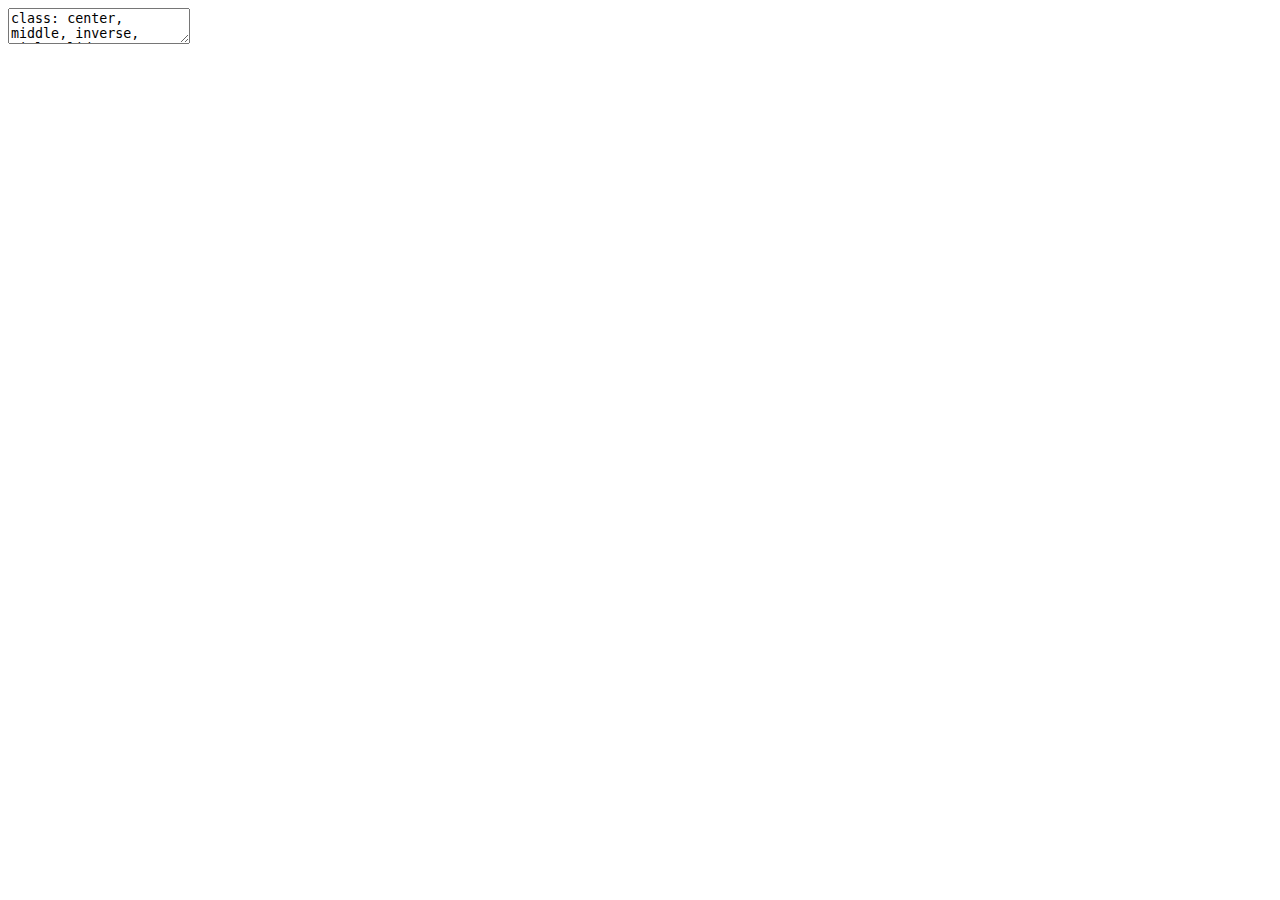
<file: slides/index.html>
<!DOCTYPE html>
<html lang="" xml:lang="">
  <head>
    <title>Ustedeo and voseo in Dataland</title>
    <meta charset="utf-8" />
    <meta name="author" content="Andrea V Carbone" />
    <script src="libs/header-attrs-2.29/header-attrs.js"></script>
    <link href="libs/remark-css-0.0.1/default.css" rel="stylesheet" />
    <link href="libs/remark-css-0.0.1/default-fonts.css" rel="stylesheet" />
    <script src="libs/kePrint-0.0.1/kePrint.js"></script>
    <link href="libs/lightable-0.0.1/lightable.css" rel="stylesheet" />
  </head>
  <body>
    <textarea id="source">
class: center, middle, inverse, title-slide

.title[
# Ustedeo and voseo in Dataland
]
.subtitle[
## Study presentation
]
.author[
### Andrea V Carbone
]
.institute[
### Rutgers
]
.date[
### 2025/5/5
]

---




#slide 2 tidying data

This is the raw data:

```
## # A tibble: 6 × 5
##   participant_id   age item     response response_label
##   &lt;chr&gt;          &lt;dbl&gt; &lt;chr&gt;       &lt;dbl&gt; &lt;chr&gt;         
## 1 P001              43 formal_1        0 vos           
## 2 P001              43 formal_2        0 vos           
## 3 P001              43 formal_3        0 vos           
## 4 P001              43 formal_4        1 usted         
## 5 P001              43 formal_5        1 usted         
## 6 P001              43 formal_6        0 vos
```
And this is the tidied data:

```
## # A tibble: 6 × 5
##   subject   age setting question response
##   &lt;fct&gt;   &lt;dbl&gt; &lt;fct&gt;   &lt;fct&gt;    &lt;fct&gt;   
## 1 P001       43 formal  q1       vos     
## 2 P001       43 formal  q2       vos     
## 3 P001       43 formal  q3       vos     
## 4 P001       43 formal  q4       usted   
## 5 P001       43 formal  q5       usted   
## 6 P001       43 formal  q6       vos
```

```
## Rows: 1,000
## Columns: 5
## $ subject  &lt;fct&gt; P001, P001, P001, P001, P001, P001, P001, P001, P001, P001, P…
## $ age      &lt;dbl&gt; 43, 43, 43, 43, 43, 43, 43, 43, 43, 43, 43, 43, 43, 43, 43, 4…
## $ setting  &lt;fct&gt; formal, formal, formal, formal, formal, formal, formal, forma…
## $ question &lt;fct&gt; q1, q2, q3, q4, q5, q6, q7, q8, q9, q10, q1, q2, q3, q4, q5, …
## $ response &lt;fct&gt; vos, vos, vos, usted, usted, vos, usted, vos, usted, vos, ust…
```
---
# Step 2: Build the logistic regression models using glm()

# Model 1: Effect of Setting

``` r
model1 &lt;- glm(response ~ setting,
              family = binomial(link = "logit"),
              data = tidied_data)
```
This code builds a logistic regression model to examine if there is a relationship between the *setting* and the probability of a speaker choosing 'usted'. The model will estimate how the odds of choosing 'usted' change depending on the setting, and it will also tell us if this relationship is statistically significant based on the data.

---
# Step 2: Build the logistic regression models using glm()

# Model 2: Effect of Age

``` r
model2 &lt;- glm(response ~ age,
              family = binomial(link = "logit"),
              data = tidied_data)
```
This code builds a logistic regression model to examine if there is a relationship between the speaker's *age* and the probability of choosing 'usted'. The model will estimate how the odds of choosing 'usted' change with the speaker's age, and it will also tell us if this relationship is statistically significant based on the data.
---
# Step 2: Build the logistic regression models using glm()

# Model 3: Additive Effects of Setting and Age

``` r
model3 &lt;- glm(response ~ setting + age,
              family = binomial(link = "logit"),
              data = tidied_data)
```
This code builds a logistic regression model to examine the relationships between both the *setting* and the speaker's *age* and the probability of choosing 'usted'. The model will estimate how the odds of choosing 'usted' change depending on the *setting*, and also how they change with the speaker's *age*, assuming these two factors have independent effects. It will also tell us if each of these relationships is statistically significant based on the data.The summary will tell us the relation between *age* end the choice of "usted" while holding the *setting* constant. Similarly it will tell us about the relationship between *setting* and the choice of "usted" while holding *age* constant.
---
# Step 2: Build the logistic regression models using glm()
#Model 4: Interaction Effect of Setting and Age

``` r
model4 &lt;- glm(response ~ setting * age,
              family = binomial(link = "logit"),
              data = tidied_data)
```
This model tests if the effect of *setting* depends on the *age* of the speaker. This code builds a logistic regression model to examine how the *setting* and the speaker's *age* together influence the probability of choosing 'usted'. Unlike Model 3, this model also considers if the effect of the *setting* (formal vs. informal) on the choice of 'usted' is different for speakers of different ages. The model will estimate the individual effects of *setting* and *age*, as well as how their combined effect might change the odds of choosing 'usted'. It will also tell us if these individual and combined relationships are statistically significant. A small p-value suggests that the predictor is statistically significant.
---

# Step 3: Examine the summary of each model

&lt;table class="table table-striped table-hover" style="width: auto !important; margin-left: auto; margin-right: auto;"&gt;
&lt;caption&gt;Summary of Model 1 (Setting)&lt;/caption&gt;
 &lt;thead&gt;
  &lt;tr&gt;
   &lt;th style="text-align:left;"&gt;  &lt;/th&gt;
   &lt;th style="text-align:right;"&gt; Estimate &lt;/th&gt;
   &lt;th style="text-align:right;"&gt; Std. Error &lt;/th&gt;
   &lt;th style="text-align:right;"&gt; z value &lt;/th&gt;
   &lt;th style="text-align:right;"&gt; p-value &lt;/th&gt;
  &lt;/tr&gt;
 &lt;/thead&gt;
&lt;tbody&gt;
  &lt;tr&gt;
   &lt;td style="text-align:left;width: 2cm; "&gt; (Intercept) &lt;/td&gt;
   &lt;td style="text-align:right;width: 2cm; "&gt; -0.1683968 &lt;/td&gt;
   &lt;td style="text-align:right;width: 2cm; "&gt; 0.0897600 &lt;/td&gt;
   &lt;td style="text-align:right;width: 2cm; "&gt; -1.876080 &lt;/td&gt;
   &lt;td style="text-align:right;"&gt; 0.0606443 &lt;/td&gt;
  &lt;/tr&gt;
  &lt;tr&gt;
   &lt;td style="text-align:left;width: 2cm; "&gt; settinginformal &lt;/td&gt;
   &lt;td style="text-align:right;width: 2cm; "&gt; 0.6664427 &lt;/td&gt;
   &lt;td style="text-align:right;width: 2cm; "&gt; 0.1286984 &lt;/td&gt;
   &lt;td style="text-align:right;width: 2cm; "&gt; 5.178328 &lt;/td&gt;
   &lt;td style="text-align:right;"&gt; 0.0000002 &lt;/td&gt;
  &lt;/tr&gt;
&lt;/tbody&gt;
&lt;/table&gt;
settinginformal: Estimate 0.666 tells us that odds of having "usted" as an answer increase in an "informal" setting. A z-value above 1.96 suggests that this result did not occur by chance. The very low p-value indicates that *setting* has a statistically significant effect on the odds of having "usted" as an answer.

---

&lt;table class="table table-striped table-hover" style="width: auto !important; margin-left: auto; margin-right: auto;"&gt;
&lt;caption&gt;Summary of Logistic Regression Model 2 (Age)&lt;/caption&gt;
 &lt;thead&gt;
  &lt;tr&gt;
   &lt;th style="text-align:left;"&gt;  &lt;/th&gt;
   &lt;th style="text-align:right;"&gt; Estimate &lt;/th&gt;
   &lt;th style="text-align:right;"&gt; Std. Error &lt;/th&gt;
   &lt;th style="text-align:right;"&gt; z value &lt;/th&gt;
   &lt;th style="text-align:right;"&gt; p-value &lt;/th&gt;
  &lt;/tr&gt;
 &lt;/thead&gt;
&lt;tbody&gt;
  &lt;tr&gt;
   &lt;td style="text-align:left;width: 2.5cm; "&gt; (Intercept) &lt;/td&gt;
   &lt;td style="text-align:right;width: 2.5cm; "&gt; 1.2633986 &lt;/td&gt;
   &lt;td style="text-align:right;width: 2.5cm; "&gt; 0.1649716 &lt;/td&gt;
   &lt;td style="text-align:right;width: 2.5cm; "&gt; 7.658281 &lt;/td&gt;
   &lt;td style="text-align:right;"&gt; 0 &lt;/td&gt;
  &lt;/tr&gt;
  &lt;tr&gt;
   &lt;td style="text-align:left;width: 2.5cm; "&gt; age &lt;/td&gt;
   &lt;td style="text-align:right;width: 2.5cm; "&gt; -0.0311633 &lt;/td&gt;
   &lt;td style="text-align:right;width: 2.5cm; "&gt; 0.0042788 &lt;/td&gt;
   &lt;td style="text-align:right;width: 2.5cm; "&gt; -7.283244 &lt;/td&gt;
   &lt;td style="text-align:right;"&gt; 0 &lt;/td&gt;
  &lt;/tr&gt;
&lt;/tbody&gt;
&lt;/table&gt;
age: Estimate -0.031 tells us that the odds of having "usted" as an answer decrease as *age* increases. A z-value above 1.96 suggests that this result did not occur by chance. The very low p-value indicates that *age* has a statistically significant effect on the odds of older people not giving "usted" as an answer.


---



&lt;table class="table table-striped table-hover" style="width: auto !important; margin-left: auto; margin-right: auto;"&gt;
&lt;caption&gt;Summary of Logistic Regression Model 3 (Setting + Age)&lt;/caption&gt;
 &lt;thead&gt;
  &lt;tr&gt;
   &lt;th style="text-align:left;"&gt;  &lt;/th&gt;
   &lt;th style="text-align:right;"&gt; Estimate &lt;/th&gt;
   &lt;th style="text-align:right;"&gt; Std. Error &lt;/th&gt;
   &lt;th style="text-align:right;"&gt; z value &lt;/th&gt;
   &lt;th style="text-align:right;"&gt; p-value &lt;/th&gt;
  &lt;/tr&gt;
 &lt;/thead&gt;
&lt;tbody&gt;
  &lt;tr&gt;
   &lt;td style="text-align:left;width: 2.5cm; "&gt; (Intercept) &lt;/td&gt;
   &lt;td style="text-align:right;width: 2.5cm; "&gt; 0.9481258 &lt;/td&gt;
   &lt;td style="text-align:right;width: 2.5cm; "&gt; 0.1751619 &lt;/td&gt;
   &lt;td style="text-align:right;width: 2.5cm; "&gt; 5.412852 &lt;/td&gt;
   &lt;td style="text-align:right;"&gt; 1e-07 &lt;/td&gt;
  &lt;/tr&gt;
  &lt;tr&gt;
   &lt;td style="text-align:left;width: 2.5cm; "&gt; settinginformal &lt;/td&gt;
   &lt;td style="text-align:right;width: 2.5cm; "&gt; 0.7073754 &lt;/td&gt;
   &lt;td style="text-align:right;width: 2.5cm; "&gt; 0.1329729 &lt;/td&gt;
   &lt;td style="text-align:right;width: 2.5cm; "&gt; 5.319695 &lt;/td&gt;
   &lt;td style="text-align:right;"&gt; 1e-07 &lt;/td&gt;
  &lt;/tr&gt;
  &lt;tr&gt;
   &lt;td style="text-align:left;width: 2.5cm; "&gt; age &lt;/td&gt;
   &lt;td style="text-align:right;width: 2.5cm; "&gt; -0.0321102 &lt;/td&gt;
   &lt;td style="text-align:right;width: 2.5cm; "&gt; 0.0043536 &lt;/td&gt;
   &lt;td style="text-align:right;width: 2.5cm; "&gt; -7.375622 &lt;/td&gt;
   &lt;td style="text-align:right;"&gt; 0e+00 &lt;/td&gt;
  &lt;/tr&gt;
&lt;/tbody&gt;
&lt;/table&gt;
Setting + Age: 1 settinginformal: Estimate 0.7071 tells us that even when controlling for *age* odds of having "usted" as an answer increases in an informal *setting*. 2 age Estimate -0.032 tells us that odds of having "usted" as an answer decrease as *age* increases, even controlling for setting. The  low p-values indicate that *age* and *setting* have a statistically significant effect on the odds of older people not giving "usted" as an answer.
---

&lt;table class="table table-striped table-hover" style="width: auto !important; margin-left: auto; margin-right: auto;"&gt;
&lt;caption&gt;Summary of Logistic Regression Model 4 (Setting * Age)&lt;/caption&gt;
 &lt;thead&gt;
  &lt;tr&gt;
   &lt;th style="text-align:left;"&gt;  &lt;/th&gt;
   &lt;th style="text-align:right;"&gt; Estimate &lt;/th&gt;
   &lt;th style="text-align:right;"&gt; Std. Error &lt;/th&gt;
   &lt;th style="text-align:right;"&gt; z value &lt;/th&gt;
   &lt;th style="text-align:right;"&gt; p-value &lt;/th&gt;
  &lt;/tr&gt;
 &lt;/thead&gt;
&lt;tbody&gt;
  &lt;tr&gt;
   &lt;td style="text-align:left;width: 2.5cm; "&gt; (Intercept) &lt;/td&gt;
   &lt;td style="text-align:right;width: 2.5cm; "&gt; 0.7462371 &lt;/td&gt;
   &lt;td style="text-align:right;width: 2.5cm; "&gt; 0.2277260 &lt;/td&gt;
   &lt;td style="text-align:right;width: 2.5cm; "&gt; 3.276908 &lt;/td&gt;
   &lt;td style="text-align:right;"&gt; 0.0010495 &lt;/td&gt;
  &lt;/tr&gt;
  &lt;tr&gt;
   &lt;td style="text-align:left;width: 2.5cm; "&gt; settinginformal &lt;/td&gt;
   &lt;td style="text-align:right;width: 2.5cm; "&gt; 1.1296780 &lt;/td&gt;
   &lt;td style="text-align:right;width: 2.5cm; "&gt; 0.3376714 &lt;/td&gt;
   &lt;td style="text-align:right;width: 2.5cm; "&gt; 3.345495 &lt;/td&gt;
   &lt;td style="text-align:right;"&gt; 0.0008214 &lt;/td&gt;
  &lt;/tr&gt;
  &lt;tr&gt;
   &lt;td style="text-align:left;width: 2.5cm; "&gt; age &lt;/td&gt;
   &lt;td style="text-align:right;width: 2.5cm; "&gt; -0.0262252 &lt;/td&gt;
   &lt;td style="text-align:right;width: 2.5cm; "&gt; 0.0060569 &lt;/td&gt;
   &lt;td style="text-align:right;width: 2.5cm; "&gt; -4.329784 &lt;/td&gt;
   &lt;td style="text-align:right;"&gt; 0.0000149 &lt;/td&gt;
  &lt;/tr&gt;
  &lt;tr&gt;
   &lt;td style="text-align:left;width: 2.5cm; "&gt; settinginformal:age &lt;/td&gt;
   &lt;td style="text-align:right;width: 2.5cm; "&gt; -0.0118772 &lt;/td&gt;
   &lt;td style="text-align:right;width: 2.5cm; "&gt; 0.0086965 &lt;/td&gt;
   &lt;td style="text-align:right;width: 2.5cm; "&gt; -1.365745 &lt;/td&gt;
   &lt;td style="text-align:right;"&gt; 0.1720190 &lt;/td&gt;
  &lt;/tr&gt;
&lt;/tbody&gt;
&lt;/table&gt;
Setting interacting with Age: &lt;br&gt;
1 'settinginformal': The estimate of 1.130 tells us the difference in the odds of choosing 'usted' between the informal and formal *settings* when *age* is zero.&lt;br&gt; 
2 'age': The estimate of -0.026 tells us the effect of age on the odds of choosing 'usted' in the formal setting.  
3 'settinginformal:age': The estimate of -0.012 for the interaction term indicates that the effect of *age* on the odds of choosing 'usted' differs between the informal and formal *settings*. Because it is negative, and the *age* estimate is also negative, the negative effect of age is stronger in the informal setting.  

---
#"Model 1: Effect of Setting"

![](index_files/figure-html/unnamed-chunk-13-1.png)&lt;!-- --&gt;

---
# "Model 2: Effect of Age"

![](index_files/figure-html/unnamed-chunk-14-1.png)&lt;!-- --&gt;

---
##  "Model 3: Additive Effects of Setting and Age"

![](index_files/figure-html/unnamed-chunk-15-1.png)&lt;!-- --&gt;

---
##  "Model 4: Interaction Effect of Setting and Age"

![](index_files/figure-html/unnamed-chunk-16-1.png)&lt;!-- --&gt;
---
Thank you

    </textarea>
<style data-target="print-only">@media screen {.remark-slide-container{display:block;}.remark-slide-scaler{box-shadow:none;}}</style>
<script src="https://remarkjs.com/downloads/remark-latest.min.js"></script>
<script>var slideshow = remark.create({
  "highlightStyle": "github",
  "highlightLines": true,
  "countIncrementalSlides": false
});
if (window.HTMLWidgets) slideshow.on('afterShowSlide', function (slide) {
  window.dispatchEvent(new Event('resize'));
});
(function(d) {
  var s = d.createElement("style"), r = d.querySelector(".remark-slide-scaler");
  if (!r) return;
  s.type = "text/css"; s.innerHTML = "@page {size: " + r.style.width + " " + r.style.height +"; }";
  d.head.appendChild(s);
})(document);

(function(d) {
  var el = d.getElementsByClassName("remark-slides-area");
  if (!el) return;
  var slide, slides = slideshow.getSlides(), els = el[0].children;
  for (var i = 1; i < slides.length; i++) {
    slide = slides[i];
    if (slide.properties.continued === "true" || slide.properties.count === "false") {
      els[i - 1].className += ' has-continuation';
    }
  }
  var s = d.createElement("style");
  s.type = "text/css"; s.innerHTML = "@media print { .has-continuation { display: none; } }";
  d.head.appendChild(s);
})(document);
// delete the temporary CSS (for displaying all slides initially) when the user
// starts to view slides
(function() {
  var deleted = false;
  slideshow.on('beforeShowSlide', function(slide) {
    if (deleted) return;
    var sheets = document.styleSheets, node;
    for (var i = 0; i < sheets.length; i++) {
      node = sheets[i].ownerNode;
      if (node.dataset["target"] !== "print-only") continue;
      node.parentNode.removeChild(node);
    }
    deleted = true;
  });
})();
// add `data-at-shortcutkeys` attribute to <body> to resolve conflicts with JAWS
// screen reader (see PR #262)
(function(d) {
  let res = {};
  d.querySelectorAll('.remark-help-content table tr').forEach(tr => {
    const t = tr.querySelector('td:nth-child(2)').innerText;
    tr.querySelectorAll('td:first-child .key').forEach(key => {
      const k = key.innerText;
      if (/^[a-z]$/.test(k)) res[k] = t;  // must be a single letter (key)
    });
  });
  d.body.setAttribute('data-at-shortcutkeys', JSON.stringify(res));
})(document);
(function() {
  "use strict"
  // Replace <script> tags in slides area to make them executable
  var scripts = document.querySelectorAll(
    '.remark-slides-area .remark-slide-container script'
  );
  if (!scripts.length) return;
  for (var i = 0; i < scripts.length; i++) {
    var s = document.createElement('script');
    var code = document.createTextNode(scripts[i].textContent);
    s.appendChild(code);
    var scriptAttrs = scripts[i].attributes;
    for (var j = 0; j < scriptAttrs.length; j++) {
      s.setAttribute(scriptAttrs[j].name, scriptAttrs[j].value);
    }
    scripts[i].parentElement.replaceChild(s, scripts[i]);
  }
})();
(function() {
  var links = document.getElementsByTagName('a');
  for (var i = 0; i < links.length; i++) {
    if (/^(https?:)?\/\//.test(links[i].getAttribute('href'))) {
      links[i].target = '_blank';
    }
  }
})();
// adds .remark-code-has-line-highlighted class to <pre> parent elements
// of code chunks containing highlighted lines with class .remark-code-line-highlighted
(function(d) {
  const hlines = d.querySelectorAll('.remark-code-line-highlighted');
  const preParents = [];
  const findPreParent = function(line, p = 0) {
    if (p > 1) return null; // traverse up no further than grandparent
    const el = line.parentElement;
    return el.tagName === "PRE" ? el : findPreParent(el, ++p);
  };

  for (let line of hlines) {
    let pre = findPreParent(line);
    if (pre && !preParents.includes(pre)) preParents.push(pre);
  }
  preParents.forEach(p => p.classList.add("remark-code-has-line-highlighted"));
})(document);</script>

<script>
slideshow._releaseMath = function(el) {
  var i, text, code, codes = el.getElementsByTagName('code');
  for (i = 0; i < codes.length;) {
    code = codes[i];
    if (code.parentNode.tagName !== 'PRE' && code.childElementCount === 0) {
      text = code.textContent;
      if (/^\\\((.|\s)+\\\)$/.test(text) || /^\\\[(.|\s)+\\\]$/.test(text) ||
          /^\$\$(.|\s)+\$\$$/.test(text) ||
          /^\\begin\{([^}]+)\}(.|\s)+\\end\{[^}]+\}$/.test(text)) {
        code.outerHTML = code.innerHTML;  // remove <code></code>
        continue;
      }
    }
    i++;
  }
};
slideshow._releaseMath(document);
</script>
<!-- dynamically load mathjax for compatibility with self-contained -->
<script>
(function () {
  var script = document.createElement('script');
  script.type = 'text/javascript';
  script.src  = 'https://mathjax.rstudio.com/latest/MathJax.js?config=TeX-MML-AM_CHTML';
  if (location.protocol !== 'file:' && /^https?:/.test(script.src))
    script.src  = script.src.replace(/^https?:/, '');
  document.getElementsByTagName('head')[0].appendChild(script);
})();
</script>
  </body>
</html>
</file>
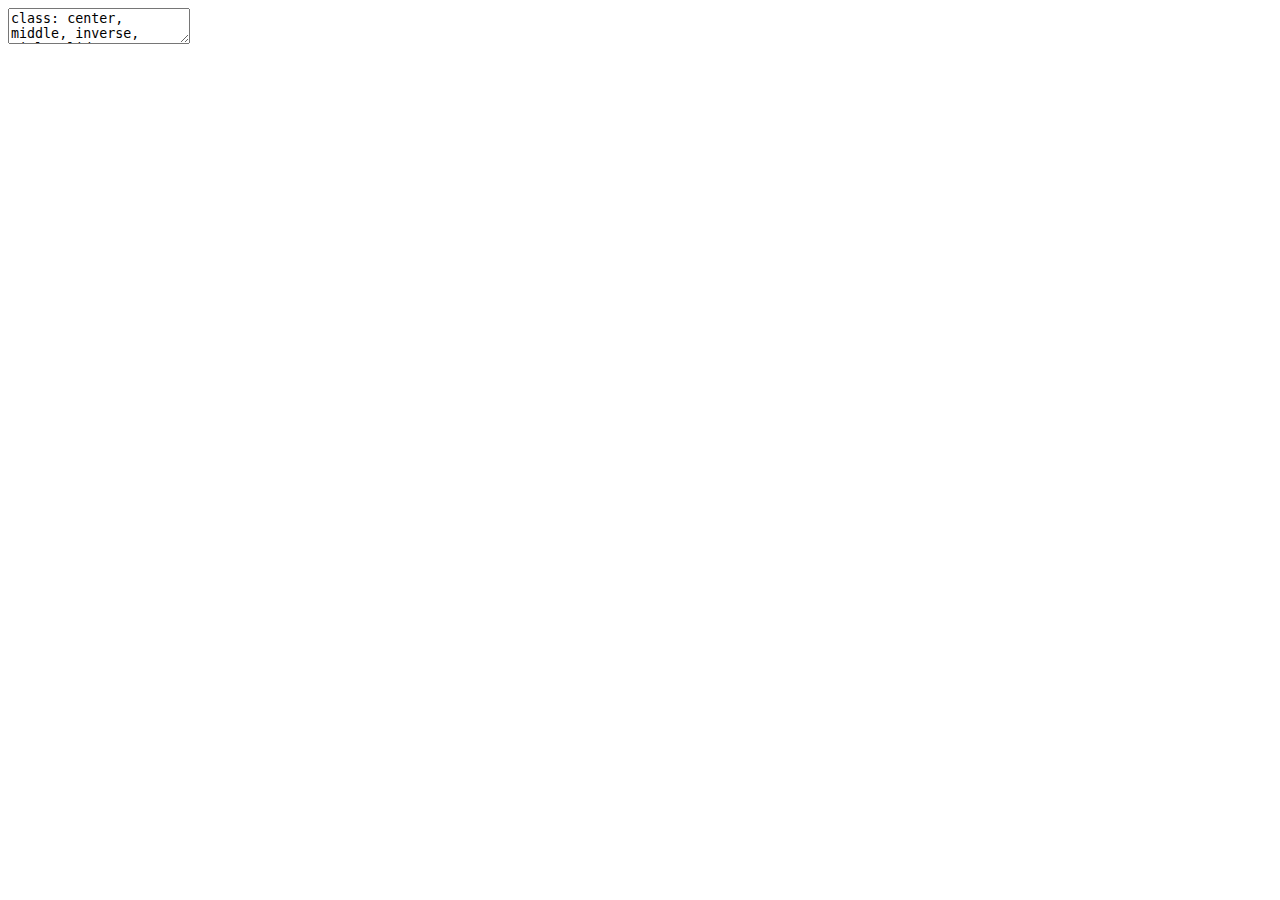
<file: slides/index-una-pagina.html>
<!DOCTYPE html>
<html lang="" xml:lang="">
  <head>
    <title>Ustedeo and voseo in Dataland</title>
    <meta charset="utf-8" />
    <meta name="author" content="Andrea V Carbone" />
    <script src="libs/header-attrs-2.29/header-attrs.js"></script>
    <link href="libs/remark-css-0.0.1/default.css" rel="stylesheet" />
    <link href="libs/remark-css-0.0.1/default-fonts.css" rel="stylesheet" />
    <script src="libs/kePrint-0.0.1/kePrint.js"></script>
    <link href="libs/lightable-0.0.1/lightable.css" rel="stylesheet" />
  </head>
  <body>
    <textarea id="source">
class: center, middle, inverse, title-slide

.title[
# Ustedeo and voseo in Dataland
]
.subtitle[
## Study presentation
]
.author[
### Andrea V Carbone
]
.institute[
### Rutgers
]
.date[
### 2025/5/5
]

---




#slide 2 tidying data

This is the raw data:

```
## # A tibble: 6 × 5
##   participant_id   age item     response response_label
##   &lt;chr&gt;          &lt;dbl&gt; &lt;chr&gt;       &lt;dbl&gt; &lt;chr&gt;         
## 1 P001              43 formal_1        0 vos           
## 2 P001              43 formal_2        0 vos           
## 3 P001              43 formal_3        0 vos           
## 4 P001              43 formal_4        1 usted         
## 5 P001              43 formal_5        1 usted         
## 6 P001              43 formal_6        0 vos
```
And this is the tidied data:

```
## # A tibble: 6 × 5
##   subject   age setting question response
##   &lt;fct&gt;   &lt;dbl&gt; &lt;fct&gt;   &lt;fct&gt;    &lt;fct&gt;   
## 1 P001       43 formal  q1       vos     
## 2 P001       43 formal  q2       vos     
## 3 P001       43 formal  q3       vos     
## 4 P001       43 formal  q4       usted   
## 5 P001       43 formal  q5       usted   
## 6 P001       43 formal  q6       vos
```

```
## Rows: 1,000
## Columns: 5
## $ subject  &lt;fct&gt; P001, P001, P001, P001, P001, P001, P001, P001, P001, P001, P…
## $ age      &lt;dbl&gt; 43, 43, 43, 43, 43, 43, 43, 43, 43, 43, 43, 43, 43, 43, 43, 4…
## $ setting  &lt;fct&gt; formal, formal, formal, formal, formal, formal, formal, forma…
## $ question &lt;fct&gt; q1, q2, q3, q4, q5, q6, q7, q8, q9, q10, q1, q2, q3, q4, q5, …
## $ response &lt;fct&gt; vos, vos, vos, usted, usted, vos, usted, vos, usted, vos, ust…
```
---
# Step 2: Build the logistic regression models using glm()

# Model 1: Effect of Setting

``` r
model1 &lt;- glm(I(response == "usted") ~ setting,
              family = binomial(link = "logit"),
              data = tidied_data)
```
??
This code builds a logistic regression model to examine if there is a relationship between the *setting and the probability of a speaker choosing 'usted'. The model will estimate how the odds of choosing 'usted' change depending on the setting, and it will also tell us if this relationship is statistically significant based on the data.


# Step 2: Build the logistic regression models using glm()

# Model 2: Effect of Age

``` r
model2 &lt;- glm(I(response == "usted") ~ age,
              family = binomial(link = "logit"),
              data = tidied_data)
```
??
This code builds a logistic regression model to examine if there is a relationship between the speaker's *age* and the probability of choosing 'usted'. The model will estimate how the odds of choosing 'usted' change with the speaker's age, and it will also tell us if this relationship is statistically significant based on the data.

# Step 2: Build the logistic regression models using glm()

# Model 3: Additive Effects of Setting and Age

``` r
model3 &lt;- glm(I(response == "usted") ~ setting + age,
              family = binomial(link = "logit"),
              data = tidied_data)
```
??
This code builds a logistic regression model to examine the relationships between both the setting and the speaker's age and the probability of choosing 'usted'. The model will estimate how the odds of choosing 'usted' change depending on the setting, and also how they change with the speaker's age, assuming these two factors have independent effects. It will also tell us if each of these relationships is statistically significant based on the data.The summary will tell us the relation between *age* end the choice of "usted" while holding the setting constant. Similarl ywill tell us about the relationship between *setting* and the choice of "usted" while holding age constant.

# Step 2: Build the logistic regression models using glm()
#Model 4: Interaction Effect of Setting and Age

``` r
model4 &lt;- glm(I(response == "usted") ~ setting * age,
              family = binomial(link = "logit"),
              data = tidied_data)
```
??
This is the most interesting model. It tests if the effect of setting depends on the age of the speaker. For example, maybe the setting has a strong effect on younger speakers but a weaker effect on older speakers.

This code builds a logistic regression model to examine how the *setting* and the speaker's *age* together influence the probability of choosing 'usted'. Unlike Model 3, this model also considers if the effect of the setting (formal vs. informal) on the choice of 'usted' is different for speakers of different ages. The model will estimate the individual effects of *setting* and *age*, as well as how their combined effect might change the odds of choosing 'usted'. It will also tell us if these individual and combined relationships are statistically significant based on the data. A small p-value (typically less than 0.05) suggests that the predictor (el tipo de valores que elegimos para el eje x) is statistically significant.
---



&lt;table class="table table-striped table-hover table table-striped table-hover" style="width: auto !important; margin-left: auto; margin-right: auto; font-size: 10px; width: auto !important; margin-left: auto; margin-right: auto;"&gt;
&lt;caption style="font-size: initial !important;"&gt;Summary of Model 1 (Setting)&lt;/caption&gt;
 &lt;thead&gt;
  &lt;tr&gt;
   &lt;th style="text-align:left;"&gt;   &lt;/th&gt;
   &lt;th style="text-align:right;"&gt; Estimate &lt;/th&gt;
   &lt;th style="text-align:right;"&gt; Std. Error &lt;/th&gt;
   &lt;th style="text-align:right;"&gt; z value &lt;/th&gt;
   &lt;th style="text-align:right;"&gt; p-value &lt;/th&gt;
  &lt;/tr&gt;
 &lt;/thead&gt;
&lt;tbody&gt;
  &lt;tr&gt;
   &lt;td style="text-align:left;width: 2cm; "&gt; (Intercept) &lt;/td&gt;
   &lt;td style="text-align:right;width: 2cm; "&gt; 0.1683968 &lt;/td&gt;
   &lt;td style="text-align:right;width: 2cm; "&gt; 0.0897600 &lt;/td&gt;
   &lt;td style="text-align:right;width: 2cm; "&gt; 1.876080 &lt;/td&gt;
   &lt;td style="text-align:right;"&gt; 0.0606443 &lt;/td&gt;
  &lt;/tr&gt;
  &lt;tr&gt;
   &lt;td style="text-align:left;width: 2cm; "&gt; settinginformal &lt;/td&gt;
   &lt;td style="text-align:right;width: 2cm; "&gt; -0.6664427 &lt;/td&gt;
   &lt;td style="text-align:right;width: 2cm; "&gt; 0.1286984 &lt;/td&gt;
   &lt;td style="text-align:right;width: 2cm; "&gt; -5.178328 &lt;/td&gt;
   &lt;td style="text-align:right;"&gt; 0.0000002 &lt;/td&gt;
  &lt;/tr&gt;
&lt;/tbody&gt;
&lt;/table&gt;




&lt;table class="table table-striped table-hover table table-striped table-hover" style="width: auto !important; margin-left: auto; margin-right: auto; font-size: 10px; width: auto !important; margin-left: auto; margin-right: auto;"&gt;
&lt;caption style="font-size: initial !important;"&gt;Summary of Logistic Regression Model 2 (Age)&lt;/caption&gt;
 &lt;thead&gt;
  &lt;tr&gt;
   &lt;th style="text-align:left;"&gt;   &lt;/th&gt;
   &lt;th style="text-align:right;"&gt; Estimate &lt;/th&gt;
   &lt;th style="text-align:right;"&gt; Std. Error &lt;/th&gt;
   &lt;th style="text-align:right;"&gt; z value &lt;/th&gt;
   &lt;th style="text-align:right;"&gt; p-value &lt;/th&gt;
  &lt;/tr&gt;
 &lt;/thead&gt;
&lt;tbody&gt;
  &lt;tr&gt;
   &lt;td style="text-align:left;width: 2.5cm; "&gt; (Intercept) &lt;/td&gt;
   &lt;td style="text-align:right;width: 2.5cm; "&gt; -1.2633986 &lt;/td&gt;
   &lt;td style="text-align:right;width: 2.5cm; "&gt; 0.1649716 &lt;/td&gt;
   &lt;td style="text-align:right;width: 2.5cm; "&gt; -7.658281 &lt;/td&gt;
   &lt;td style="text-align:right;"&gt; 0 &lt;/td&gt;
  &lt;/tr&gt;
  &lt;tr&gt;
   &lt;td style="text-align:left;width: 2.5cm; "&gt; age &lt;/td&gt;
   &lt;td style="text-align:right;width: 2.5cm; "&gt; 0.0311633 &lt;/td&gt;
   &lt;td style="text-align:right;width: 2.5cm; "&gt; 0.0042788 &lt;/td&gt;
   &lt;td style="text-align:right;width: 2.5cm; "&gt; 7.283244 &lt;/td&gt;
   &lt;td style="text-align:right;"&gt; 0 &lt;/td&gt;
  &lt;/tr&gt;
&lt;/tbody&gt;
&lt;/table&gt;


&lt;table class="table table-striped table-hover" style="width: auto !important; margin-left: auto; margin-right: auto;"&gt;
&lt;caption&gt;Summary of Logistic Regression Model 3 (Setting + Age)&lt;/caption&gt;
 &lt;thead&gt;
  &lt;tr&gt;
   &lt;th style="text-align:left;"&gt;   &lt;/th&gt;
   &lt;th style="text-align:right;"&gt; Estimate &lt;/th&gt;
   &lt;th style="text-align:right;"&gt; Std. Error &lt;/th&gt;
   &lt;th style="text-align:right;"&gt; z value &lt;/th&gt;
   &lt;th style="text-align:right;"&gt; p-value &lt;/th&gt;
  &lt;/tr&gt;
 &lt;/thead&gt;
&lt;tbody&gt;
  &lt;tr&gt;
   &lt;td style="text-align:left;width: 2.5cm; "&gt; (Intercept) &lt;/td&gt;
   &lt;td style="text-align:right;width: 2.5cm; "&gt; -0.9481258 &lt;/td&gt;
   &lt;td style="text-align:right;width: 2.5cm; "&gt; 0.1751619 &lt;/td&gt;
   &lt;td style="text-align:right;width: 2.5cm; "&gt; -5.412852 &lt;/td&gt;
   &lt;td style="text-align:right;"&gt; 1e-07 &lt;/td&gt;
  &lt;/tr&gt;
  &lt;tr&gt;
   &lt;td style="text-align:left;width: 2.5cm; "&gt; settinginformal &lt;/td&gt;
   &lt;td style="text-align:right;width: 2.5cm; "&gt; -0.7073754 &lt;/td&gt;
   &lt;td style="text-align:right;width: 2.5cm; "&gt; 0.1329729 &lt;/td&gt;
   &lt;td style="text-align:right;width: 2.5cm; "&gt; -5.319695 &lt;/td&gt;
   &lt;td style="text-align:right;"&gt; 1e-07 &lt;/td&gt;
  &lt;/tr&gt;
  &lt;tr&gt;
   &lt;td style="text-align:left;width: 2.5cm; "&gt; age &lt;/td&gt;
   &lt;td style="text-align:right;width: 2.5cm; "&gt; 0.0321102 &lt;/td&gt;
   &lt;td style="text-align:right;width: 2.5cm; "&gt; 0.0043536 &lt;/td&gt;
   &lt;td style="text-align:right;width: 2.5cm; "&gt; 7.375622 &lt;/td&gt;
   &lt;td style="text-align:right;"&gt; 0e+00 &lt;/td&gt;
  &lt;/tr&gt;
&lt;/tbody&gt;
&lt;/table&gt;
&lt;table class="table table-striped table-hover" style="width: auto !important; margin-left: auto; margin-right: auto;"&gt;
&lt;caption&gt;Summary of Logistic Regression Model 4 (Setting * Age)&lt;/caption&gt;
 &lt;thead&gt;
  &lt;tr&gt;
   &lt;th style="text-align:left;"&gt;   &lt;/th&gt;
   &lt;th style="text-align:right;"&gt; Estimate &lt;/th&gt;
   &lt;th style="text-align:right;"&gt; Std. Error &lt;/th&gt;
   &lt;th style="text-align:right;"&gt; z value &lt;/th&gt;
   &lt;th style="text-align:right;"&gt; p-value &lt;/th&gt;
  &lt;/tr&gt;
 &lt;/thead&gt;
&lt;tbody&gt;
  &lt;tr&gt;
   &lt;td style="text-align:left;width: 2.5cm; "&gt; (Intercept) &lt;/td&gt;
   &lt;td style="text-align:right;width: 2.5cm; "&gt; -0.7462371 &lt;/td&gt;
   &lt;td style="text-align:right;width: 2.5cm; "&gt; 0.2277260 &lt;/td&gt;
   &lt;td style="text-align:right;width: 2.5cm; "&gt; -3.276908 &lt;/td&gt;
   &lt;td style="text-align:right;"&gt; 0.0010495 &lt;/td&gt;
  &lt;/tr&gt;
  &lt;tr&gt;
   &lt;td style="text-align:left;width: 2.5cm; "&gt; settinginformal &lt;/td&gt;
   &lt;td style="text-align:right;width: 2.5cm; "&gt; -1.1296780 &lt;/td&gt;
   &lt;td style="text-align:right;width: 2.5cm; "&gt; 0.3376714 &lt;/td&gt;
   &lt;td style="text-align:right;width: 2.5cm; "&gt; -3.345495 &lt;/td&gt;
   &lt;td style="text-align:right;"&gt; 0.0008214 &lt;/td&gt;
  &lt;/tr&gt;
  &lt;tr&gt;
   &lt;td style="text-align:left;width: 2.5cm; "&gt; age &lt;/td&gt;
   &lt;td style="text-align:right;width: 2.5cm; "&gt; 0.0262252 &lt;/td&gt;
   &lt;td style="text-align:right;width: 2.5cm; "&gt; 0.0060569 &lt;/td&gt;
   &lt;td style="text-align:right;width: 2.5cm; "&gt; 4.329784 &lt;/td&gt;
   &lt;td style="text-align:right;"&gt; 0.0000149 &lt;/td&gt;
  &lt;/tr&gt;
  &lt;tr&gt;
   &lt;td style="text-align:left;width: 2.5cm; "&gt; settinginformal:age &lt;/td&gt;
   &lt;td style="text-align:right;width: 2.5cm; "&gt; 0.0118772 &lt;/td&gt;
   &lt;td style="text-align:right;width: 2.5cm; "&gt; 0.0086965 &lt;/td&gt;
   &lt;td style="text-align:right;width: 2.5cm; "&gt; 1.365745 &lt;/td&gt;
   &lt;td style="text-align:right;"&gt; 0.1720190 &lt;/td&gt;
  &lt;/tr&gt;
&lt;/tbody&gt;
&lt;/table&gt;
***Setting interacting with Age: 1 settinginformal: 
1 'settinginformal': The estimate of 1.130 tells us the difference in the odds of choosing 'usted' between the informal and formal settings when age is zero. 
2 'age': The estimate of -0.026 tells us the effect of age on the odds of choosing 'usted' in the formal setting.  
3 'settinginformal:age': The estimate of -0.012 for the interaction term indicates that the effect of age on the log-odds of choosing 'usted' differs between the informal and formal settings. Because it's negative, and the 'age' estimate is also negative, the negative effect of age is stronger in the informal setting.  

---
#"Model 1: Effect of Setting"

![](index-una-pagina_files/figure-html/unnamed-chunk-13-1.png)&lt;!-- --&gt;

---
# "Model 2: Effect of Age"

![](index-una-pagina_files/figure-html/unnamed-chunk-14-1.png)&lt;!-- --&gt;

---
##  "Model 3: Additive Effects of Setting and Age"

![](index-una-pagina_files/figure-html/unnamed-chunk-15-1.png)&lt;!-- --&gt;

---
##  "Model 4: Interaction Effect of Setting and Age"

![](index-una-pagina_files/figure-html/unnamed-chunk-16-1.png)&lt;!-- --&gt;
---
Thank you

    </textarea>
<style data-target="print-only">@media screen {.remark-slide-container{display:block;}.remark-slide-scaler{box-shadow:none;}}</style>
<script src="https://remarkjs.com/downloads/remark-latest.min.js"></script>
<script>var slideshow = remark.create({
  "highlightStyle": "github",
  "highlightLines": true,
  "countIncrementalSlides": false,
  "ratio": "16:9",
  "slideNumberFormat": "%current%",
  "css": ["default", "custom.css"]
});
if (window.HTMLWidgets) slideshow.on('afterShowSlide', function (slide) {
  window.dispatchEvent(new Event('resize'));
});
(function(d) {
  var s = d.createElement("style"), r = d.querySelector(".remark-slide-scaler");
  if (!r) return;
  s.type = "text/css"; s.innerHTML = "@page {size: " + r.style.width + " " + r.style.height +"; }";
  d.head.appendChild(s);
})(document);

(function(d) {
  var el = d.getElementsByClassName("remark-slides-area");
  if (!el) return;
  var slide, slides = slideshow.getSlides(), els = el[0].children;
  for (var i = 1; i < slides.length; i++) {
    slide = slides[i];
    if (slide.properties.continued === "true" || slide.properties.count === "false") {
      els[i - 1].className += ' has-continuation';
    }
  }
  var s = d.createElement("style");
  s.type = "text/css"; s.innerHTML = "@media print { .has-continuation { display: none; } }";
  d.head.appendChild(s);
})(document);
// delete the temporary CSS (for displaying all slides initially) when the user
// starts to view slides
(function() {
  var deleted = false;
  slideshow.on('beforeShowSlide', function(slide) {
    if (deleted) return;
    var sheets = document.styleSheets, node;
    for (var i = 0; i < sheets.length; i++) {
      node = sheets[i].ownerNode;
      if (node.dataset["target"] !== "print-only") continue;
      node.parentNode.removeChild(node);
    }
    deleted = true;
  });
})();
// add `data-at-shortcutkeys` attribute to <body> to resolve conflicts with JAWS
// screen reader (see PR #262)
(function(d) {
  let res = {};
  d.querySelectorAll('.remark-help-content table tr').forEach(tr => {
    const t = tr.querySelector('td:nth-child(2)').innerText;
    tr.querySelectorAll('td:first-child .key').forEach(key => {
      const k = key.innerText;
      if (/^[a-z]$/.test(k)) res[k] = t;  // must be a single letter (key)
    });
  });
  d.body.setAttribute('data-at-shortcutkeys', JSON.stringify(res));
})(document);
(function() {
  "use strict"
  // Replace <script> tags in slides area to make them executable
  var scripts = document.querySelectorAll(
    '.remark-slides-area .remark-slide-container script'
  );
  if (!scripts.length) return;
  for (var i = 0; i < scripts.length; i++) {
    var s = document.createElement('script');
    var code = document.createTextNode(scripts[i].textContent);
    s.appendChild(code);
    var scriptAttrs = scripts[i].attributes;
    for (var j = 0; j < scriptAttrs.length; j++) {
      s.setAttribute(scriptAttrs[j].name, scriptAttrs[j].value);
    }
    scripts[i].parentElement.replaceChild(s, scripts[i]);
  }
})();
(function() {
  var links = document.getElementsByTagName('a');
  for (var i = 0; i < links.length; i++) {
    if (/^(https?:)?\/\//.test(links[i].getAttribute('href'))) {
      links[i].target = '_blank';
    }
  }
})();
// adds .remark-code-has-line-highlighted class to <pre> parent elements
// of code chunks containing highlighted lines with class .remark-code-line-highlighted
(function(d) {
  const hlines = d.querySelectorAll('.remark-code-line-highlighted');
  const preParents = [];
  const findPreParent = function(line, p = 0) {
    if (p > 1) return null; // traverse up no further than grandparent
    const el = line.parentElement;
    return el.tagName === "PRE" ? el : findPreParent(el, ++p);
  };

  for (let line of hlines) {
    let pre = findPreParent(line);
    if (pre && !preParents.includes(pre)) preParents.push(pre);
  }
  preParents.forEach(p => p.classList.add("remark-code-has-line-highlighted"));
})(document);</script>

<script>
slideshow._releaseMath = function(el) {
  var i, text, code, codes = el.getElementsByTagName('code');
  for (i = 0; i < codes.length;) {
    code = codes[i];
    if (code.parentNode.tagName !== 'PRE' && code.childElementCount === 0) {
      text = code.textContent;
      if (/^\\\((.|\s)+\\\)$/.test(text) || /^\\\[(.|\s)+\\\]$/.test(text) ||
          /^\$\$(.|\s)+\$\$$/.test(text) ||
          /^\\begin\{([^}]+)\}(.|\s)+\\end\{[^}]+\}$/.test(text)) {
        code.outerHTML = code.innerHTML;  // remove <code></code>
        continue;
      }
    }
    i++;
  }
};
slideshow._releaseMath(document);
</script>
<!-- dynamically load mathjax for compatibility with self-contained -->
<script>
(function () {
  var script = document.createElement('script');
  script.type = 'text/javascript';
  script.src  = 'https://mathjax.rstudio.com/latest/MathJax.js?config=TeX-MML-AM_CHTML';
  if (location.protocol !== 'file:' && /^https?:/.test(script.src))
    script.src  = script.src.replace(/^https?:/, '');
  document.getElementsByTagName('head')[0].appendChild(script);
})();
</script>
  </body>
</html>
</file>
<file: slides/libs/remark-css-0.0.1/default.css>
a, a > code {
  color: rgb(249, 38, 114);
  text-decoration: none;
}
.footnote {
  position: absolute;
  bottom: 3em;
  padding-right: 4em;
  font-size: 90%;
}
.remark-code-line-highlighted     { background-color: #ffff88; }

.inverse {
  background-color: #272822;
  color: #d6d6d6;
  text-shadow: 0 0 20px #333;
}
.inverse h1, .inverse h2, .inverse h3 {
  color: #f3f3f3;
}
/* Two-column layout */
.left-column {
  color: #777;
  width: 20%;
  height: 92%;
  float: left;
}
.left-column h2:last-of-type, .left-column h3:last-child {
  color: #000;
}
.right-column {
  width: 75%;
  float: right;
  padding-top: 1em;
}
.pull-left {
  float: left;
  width: 47%;
}
.pull-right {
  float: right;
  width: 47%;
}
.pull-right + * {
  clear: both;
}
img, video, iframe {
  max-width: 100%;
}
blockquote {
  border-left: solid 5px lightgray;
  padding-left: 1em;
}
.remark-slide table {
  margin: auto;
  border-top: 1px solid #666;
  border-bottom: 1px solid #666;
}
.remark-slide table thead th { border-bottom: 1px solid #ddd; }
th, td { padding: 5px; }
.remark-slide thead, .remark-slide tfoot, .remark-slide tr:nth-child(even) { background: #eee }

@page { margin: 0; }
@media print {
  .remark-slide-scaler {
    width: 100% !important;
    height: 100% !important;
    transform: scale(1) !important;
    top: 0 !important;
    left: 0 !important;
  }
}
</file>
<file: slides/libs/remark-css-0.0.1/default-fonts.css>
@import url(https://fonts.googleapis.com/css?family=Yanone+Kaffeesatz);
@import url(https://fonts.googleapis.com/css?family=Droid+Serif:400,700,400italic);
@import url(https://fonts.googleapis.com/css?family=Source+Code+Pro:400,700);

body { font-family: 'Droid Serif', 'Palatino Linotype', 'Book Antiqua', Palatino, 'Microsoft YaHei', 'Songti SC', serif; }
h1, h2, h3 {
  font-family: 'Yanone Kaffeesatz';
  font-weight: normal;
}
.remark-code, .remark-inline-code { font-family: 'Source Code Pro', 'Lucida Console', Monaco, monospace; }
</file>
<file: slides/libs/lightable-0.0.1/lightable.css>
/*!
 * lightable v0.0.1
 * Copyright 2020 Hao Zhu
 * Licensed under MIT (https://github.com/haozhu233/kableExtra/blob/master/LICENSE)
 */

.lightable-minimal {
  border-collapse: separate;
  border-spacing: 16px 1px;
  width: 100%;
  margin-bottom: 10px;
}

.lightable-minimal td {
  margin-left: 5px;
  margin-right: 5px;
}

.lightable-minimal th {
  margin-left: 5px;
  margin-right: 5px;
}

.lightable-minimal thead tr:last-child th {
  border-bottom: 2px solid #00000050;
  empty-cells: hide;

}

.lightable-minimal tbody tr:first-child td {
  padding-top: 0.5em;
}

.lightable-minimal.lightable-hover tbody tr:hover {
  background-color: #f5f5f5;
}

.lightable-minimal.lightable-striped tbody tr:nth-child(even) {
  background-color: #f5f5f5;
}

.lightable-classic {
  border-top: 0.16em solid #111111;
  border-bottom: 0.16em solid #111111;
  width: 100%;
  margin-bottom: 10px;
  margin: 10px 5px;
}

.lightable-classic tfoot tr td {
  border: 0;
}

.lightable-classic tfoot tr:first-child td {
  border-top: 0.14em solid #111111;
}

.lightable-classic caption {
  color: #222222;
}

.lightable-classic td {
  padding-left: 5px;
  padding-right: 5px;
  color: #222222;
}

.lightable-classic th {
  padding-left: 5px;
  padding-right: 5px;
  font-weight: normal;
  color: #222222;
}

.lightable-classic thead tr:last-child th {
  border-bottom: 0.10em solid #111111;
}

.lightable-classic.lightable-hover tbody tr:hover {
  background-color: #F9EEC1;
}

.lightable-classic.lightable-striped tbody tr:nth-child(even) {
  background-color: #f5f5f5;
}

.lightable-classic-2 {
  border-top: 3px double #111111;
  border-bottom: 3px double #111111;
  width: 100%;
  margin-bottom: 10px;
}

.lightable-classic-2 tfoot tr td {
  border: 0;
}

.lightable-classic-2 tfoot tr:first-child td {
  border-top: 3px double #111111;
}

.lightable-classic-2 caption {
  color: #222222;
}

.lightable-classic-2 td {
  padding-left: 5px;
  padding-right: 5px;
  color: #222222;
}

.lightable-classic-2 th {
  padding-left: 5px;
  padding-right: 5px;
  font-weight: normal;
  color: #222222;
}

.lightable-classic-2 tbody tr:last-child td {
  border-bottom: 3px double #111111;
}

.lightable-classic-2 thead tr:last-child th {
  border-bottom: 1px solid #111111;
}

.lightable-classic-2.lightable-hover tbody tr:hover {
  background-color: #F9EEC1;
}

.lightable-classic-2.lightable-striped tbody tr:nth-child(even) {
  background-color: #f5f5f5;
}

.lightable-material {
  min-width: 100%;
  white-space: nowrap;
  table-layout: fixed;
  font-family: Roboto, sans-serif;
  border: 1px solid #EEE;
  border-collapse: collapse;
  margin-bottom: 10px;
}

.lightable-material tfoot tr td {
  border: 0;
}

.lightable-material tfoot tr:first-child td {
  border-top: 1px solid #EEE;
}

.lightable-material th {
  height: 56px;
  padding-left: 16px;
  padding-right: 16px;
}

.lightable-material td {
  height: 52px;
  padding-left: 16px;
  padding-right: 16px;
  border-top: 1px solid #eeeeee;
}

.lightable-material.lightable-hover tbody tr:hover {
  background-color: #f5f5f5;
}

.lightable-material.lightable-striped tbody tr:nth-child(even) {
  background-color: #f5f5f5;
}

.lightable-material.lightable-striped tbody td {
  border: 0;
}

.lightable-material.lightable-striped thead tr:last-child th {
  border-bottom: 1px solid #ddd;
}

.lightable-material-dark {
  min-width: 100%;
  white-space: nowrap;
  table-layout: fixed;
  font-family: Roboto, sans-serif;
  border: 1px solid #FFFFFF12;
  border-collapse: collapse;
  margin-bottom: 10px;
  background-color: #363640;
}

.lightable-material-dark tfoot tr td {
  border: 0;
}

.lightable-material-dark tfoot tr:first-child td {
  border-top: 1px solid #FFFFFF12;
}

.lightable-material-dark th {
  height: 56px;
  padding-left: 16px;
  padding-right: 16px;
  color: #FFFFFF60;
}

.lightable-material-dark td {
  height: 52px;
  padding-left: 16px;
  padding-right: 16px;
  color: #FFFFFF;
  border-top: 1px solid #FFFFFF12;
}

.lightable-material-dark.lightable-hover tbody tr:hover {
  background-color: #FFFFFF12;
}

.lightable-material-dark.lightable-striped tbody tr:nth-child(even) {
  background-color: #FFFFFF12;
}

.lightable-material-dark.lightable-striped tbody td {
  border: 0;
}

.lightable-material-dark.lightable-striped thead tr:last-child th {
  border-bottom: 1px solid #FFFFFF12;
}

.lightable-paper {
  width: 100%;
  margin-bottom: 10px;
  color: #444;
}

.lightable-paper tfoot tr td {
  border: 0;
}

.lightable-paper tfoot tr:first-child td {
  border-top: 1px solid #00000020;
}

.lightable-paper thead tr:last-child th {
  color: #666;
  vertical-align: bottom;
  border-bottom: 1px solid #00000020;
  line-height: 1.15em;
  padding: 10px 5px;
}

.lightable-paper td {
  vertical-align: middle;
  border-bottom: 1px solid #00000010;
  line-height: 1.15em;
  padding: 7px 5px;
}

.lightable-paper.lightable-hover tbody tr:hover {
  background-color: #F9EEC1;
}

.lightable-paper.lightable-striped tbody tr:nth-child(even) {
  background-color: #00000008;
}

.lightable-paper.lightable-striped tbody td {
  border: 0;
}
</file>
